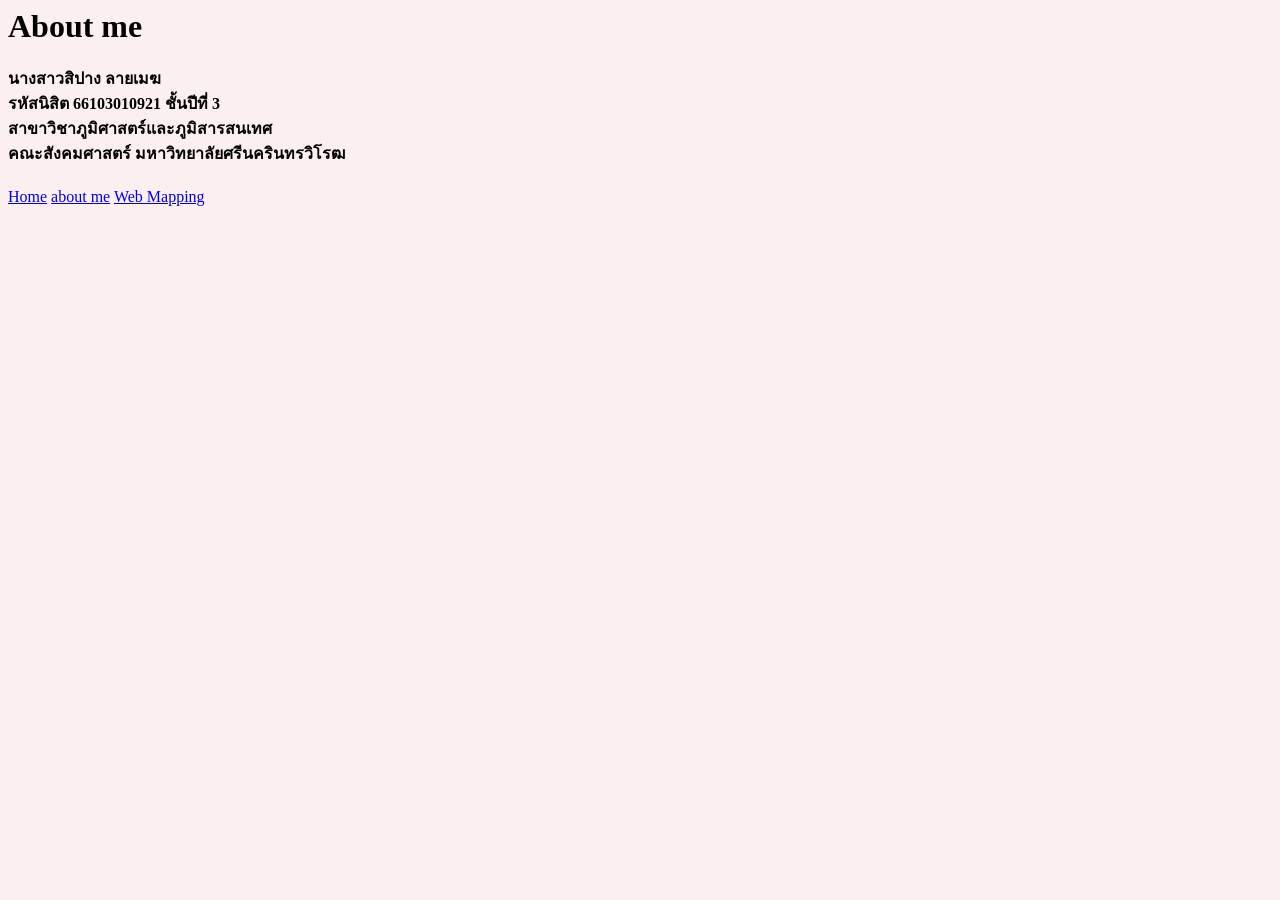
<file: aboutme.html>
<html lang="en">
<head>
    <meta charset="UTF-8">
    <meta name="viewport" content="width=device-width, initial-scale=1.0">
    <title>Document</title>
</head>
<body bgcolor = "#FBEFEF">
    <h1> About me</h1>
    
<p>
    <h4>นางสาวสิปาง ลายเมฆ
    <br>
    รหัสนิสิต 66103010921 ชั้นปีที่ 3
    <br>
    สาขาวิชาภูมิศาสตร์และภูมิสารสนเทศ
    <br>
    คณะสังคมศาสตร์ มหาวิทยาลัยศรีนครินทรวิโรฒ
    </h4>
</p>
<a href="index.html">Home</a>
<a href="aboutme.html">about me</a>
<a href="qgis2web.html">Web Mapping</a>

</body>
</html>
</file>
